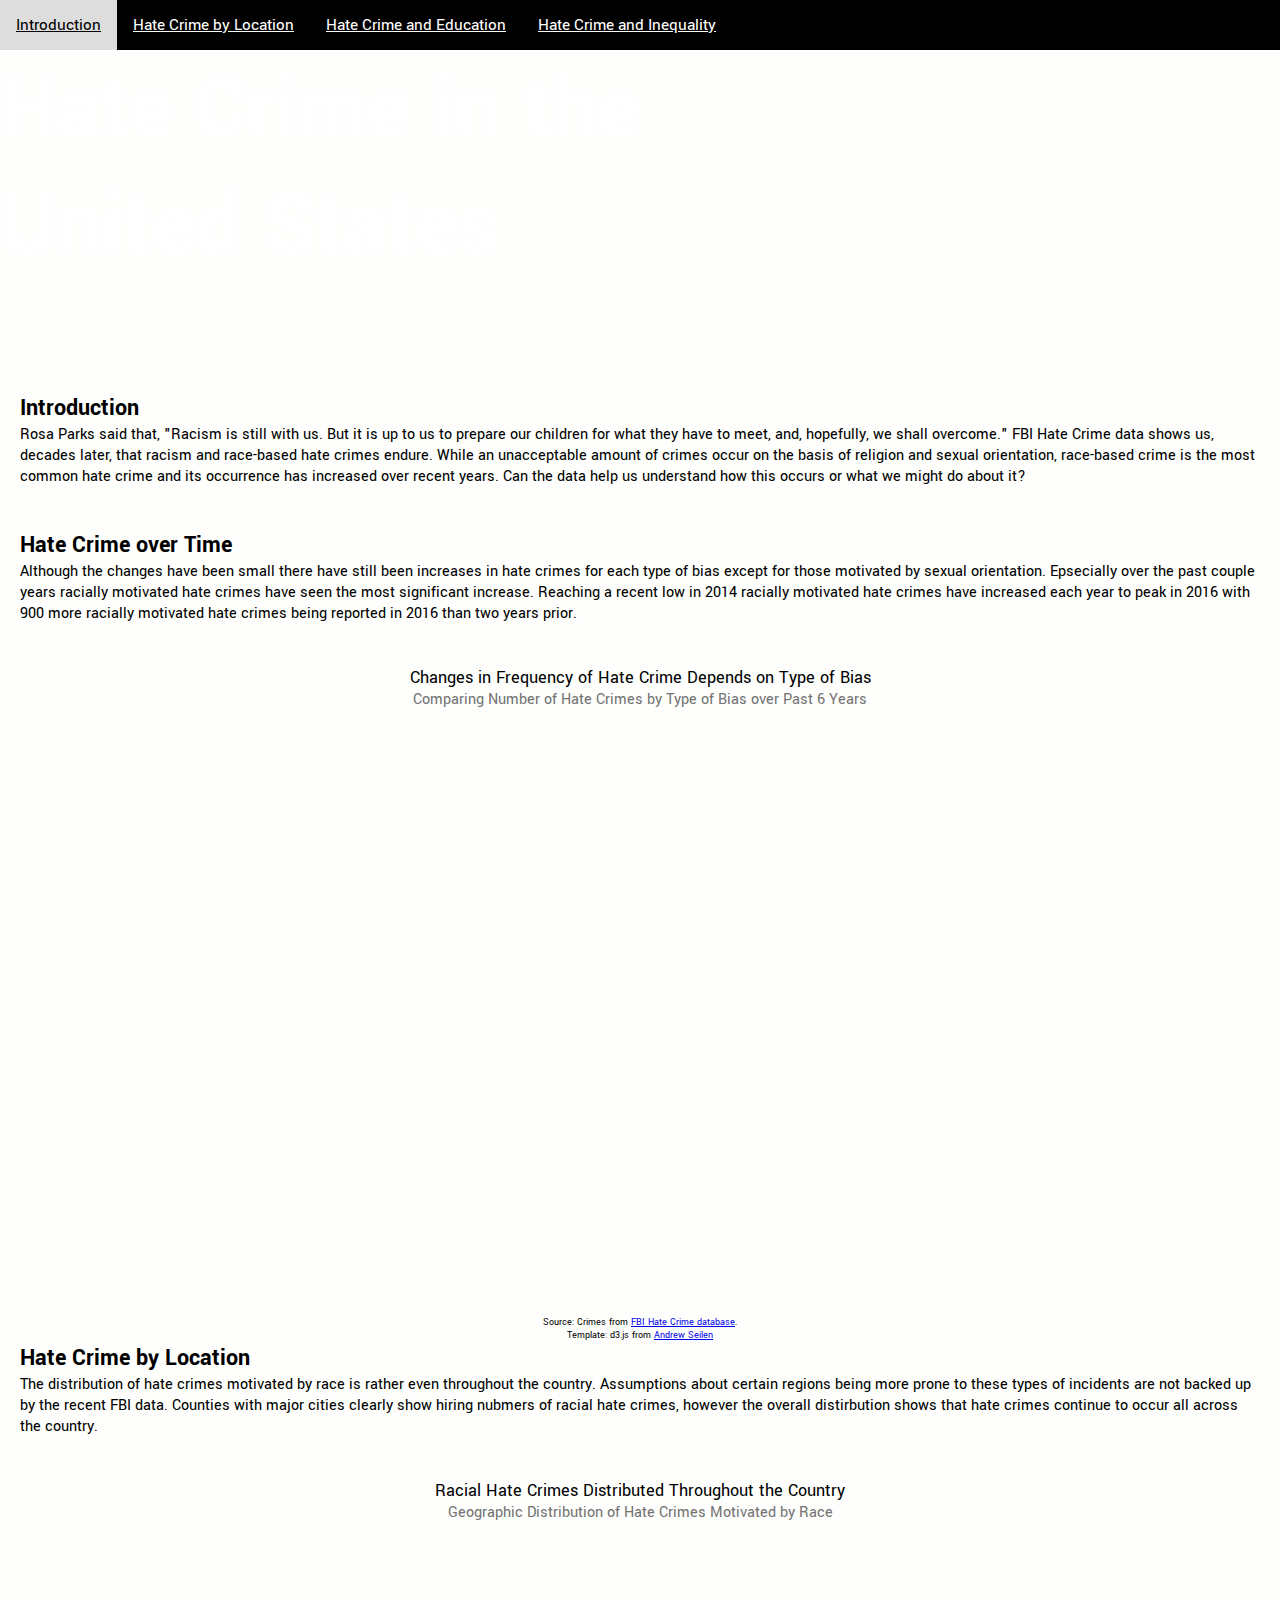
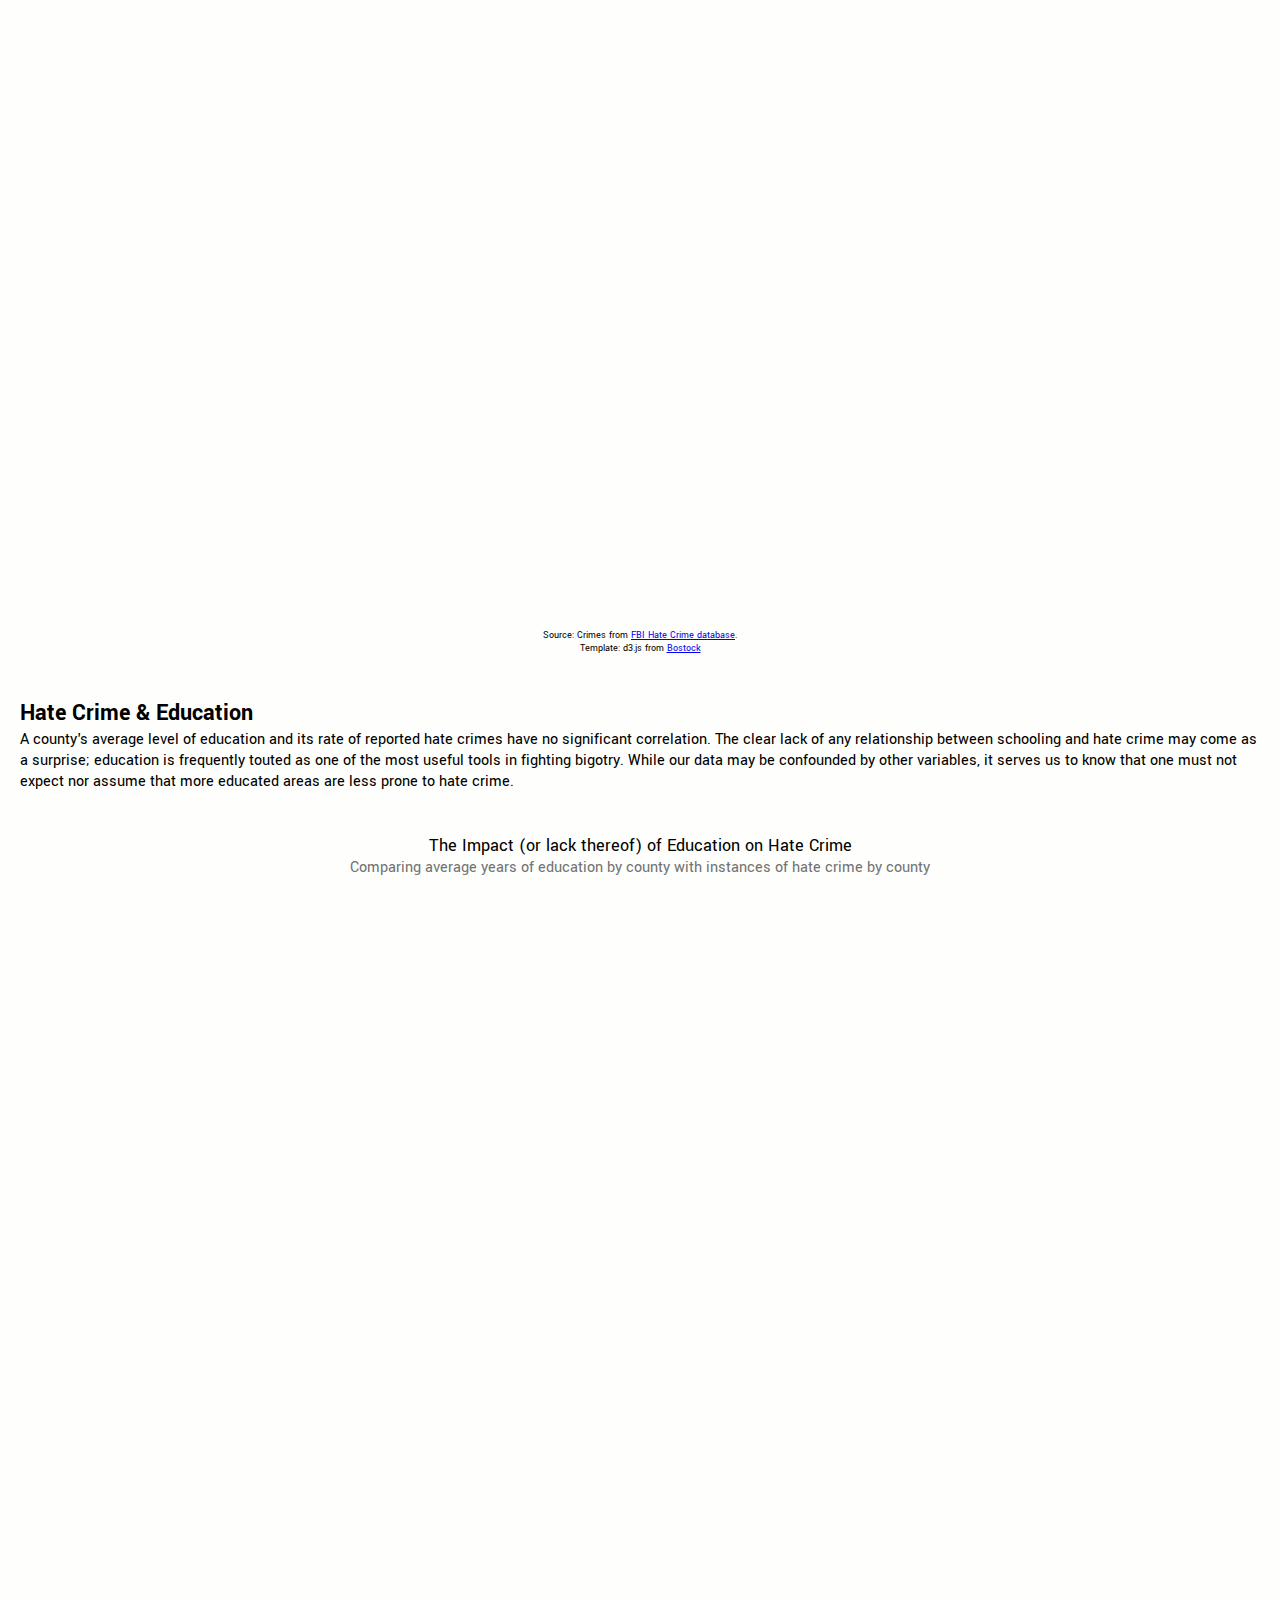
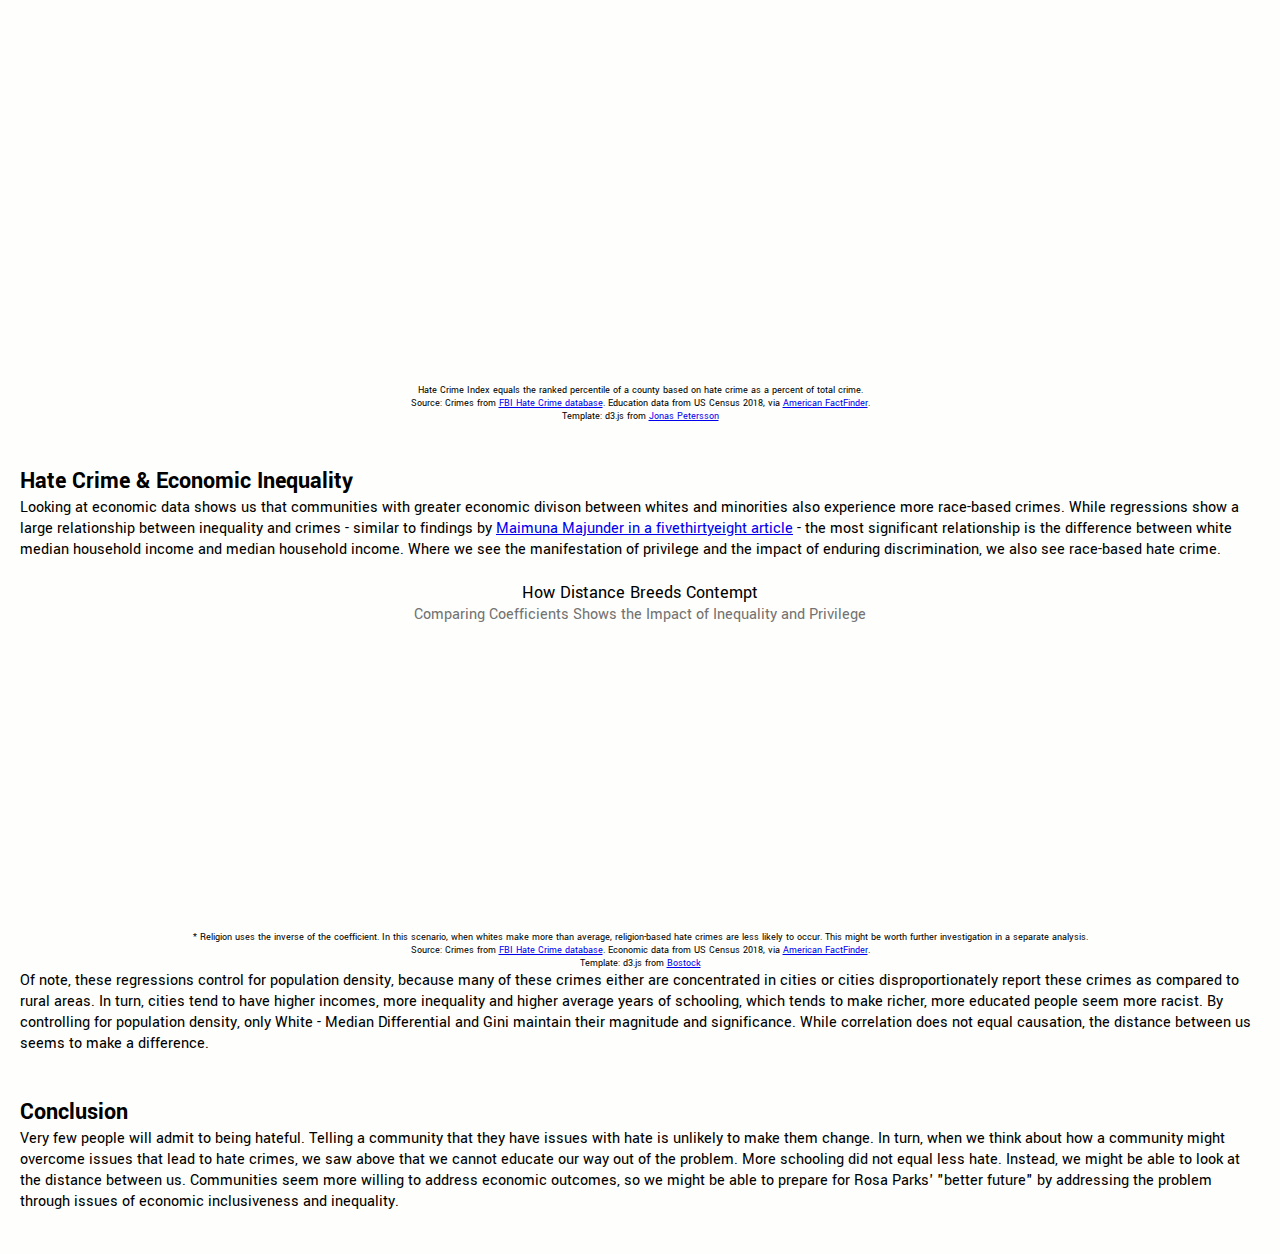
<file: index.html>
<!DOCTYPE html>
<meta charset="utf-8">
<html>

<head>
<title>Hate Crime Data</title>
	<link href="styles/style.css" rel="stylesheet" type="text/css">
	<link href="https://fonts.googleapis.com/css?family=Yantramanav:100,300,400,500,700,900" rel="stylesheet"> 
</head>

<body bgcolor=#fefffc>

<div id="myTopnav">
  <a href="#top" class="active">Introduction</a>
  <a href="#geography">Hate Crime by Location</a>
  <a href="#education">Hate Crime and Education</a>
  <a href="#economic">Hate Crime and Inequality</a>
</div>

<div id="title">
<h1>Hate Crime in the</h1>
<h1>United States</h1>
</div>


<div id="content">
<div id="intro">
<br></br>
<h2>Introduction</h2>
<p>Rosa Parks said that, "Racism is still with us. But it is up to us to prepare our children for what they have to meet, and, hopefully, we shall overcome." FBI Hate Crime data shows us, decades later, that racism and race-based hate crimes endure. While an unacceptable amount of crimes occur on the basis of religion and sexual orientation, race-based crime is the most common hate crime and its occurrence has increased over recent years. Can the data help us understand how this occurs or what we might do about it?</p>
<br></br> 
</div>

<h2>Hate Crime over Time</h2>
<p>Although the changes have been small there have still been increases in hate crimes for each type of bias except for those motivated by sexual orientation. Epsecially over the past couple years racially motivated hate crimes have seen the most significant increase. Reaching a recent low in 2014 racially motivated hate crimes have increased each year to peak in 2016 with 900 more racially motivated hate crimes being reported in 2016 than two years prior.</p><br></br>
<p class="hed">Changes in Frequency of Hate Crime Depends on Type of Bias</p>
<p class="dek">Comparing Number of Hate Crimes by Type of Bias over Past 6 Years</p>
<div id="frame">
<p align="center"><iframe src="overview-test2.html" height="600" width="1200" frameborder="0"></iframe></p>
<p class="source">Source: Crimes from <a href="https://ucr.fbi.gov/hate-crime">FBI Hate Crime database</a>.</p>
<p class="template">Template: d3.js from <a href="https://bl.ocks.org/asielen/44ffca2877d0132572cb">Andrew Seilen</a></p>
</div>


<div id="geography">
<h2>Hate Crime by Location</h2>
<p>The distribution of hate crimes motivated by race is rather even throughout the country. Assumptions about certain regions being more prone to these types of incidents are not backed up by the recent FBI data. Counties with major cities clearly show hiring nubmers of racial hate crimes, however the overall distirbution shows that hate crimes continue to occur all across the country. </p> 
<br></br> 
</div>
<p class="hed">Racial Hate Crimes Distributed Throughout the Country</p>
<p class="dek">Geographic Distribution of Hate Crimes Motivated by Race</p>
<p align="center"><iframe src="map.html" height="700" width="1000" frameborder="0"></iframe></p>
<p class="source">Source: Crimes from <a href="https://ucr.fbi.gov/hate-crime">FBI Hate Crime database</a>.</p>
<p class="template">Template: d3.js from <a href="https://bl.ocks.org/mbostock/4060606">Bostock</a></p>

<br></br> 
<div id="education">
<h2>Hate Crime & Education</h2>
<p>A county's average level of education and its rate of reported hate crimes have no significant correlation. The clear lack of any relationship between schooling and hate crime may come as a surprise; education is frequently touted as one of the most useful tools in fighting bigotry. While our data may be confounded by other variables, it serves us to know that one must not expect nor assume that more educated areas are less prone to hate crime.</p> 
<br></br> 
<p class="hed">The Impact (or lack thereof) of Education on Hate Crime</p>
<p class="dek">Comparing average years of education by county with instances of hate crime by county</p>
<p align="center"><iframe src="scatter.html" height="1100" width="900" frameborder="0"></iframe></p>

<p class="chart-note">Hate Crime Index equals the ranked percentile of a county based on hate crime as a percent of total crime.</p>
<p class="source">Source: Crimes from <a href="https://ucr.fbi.gov/hate-crime/2016/tables/table-13/table_13_hate_crime_incidents_per_bias_motivation_and_quarter_by_state_and_agency_2016.xls/view">FBI Hate Crime database</a>. Education data from US Census 2018, via <a href="https://factfinder.census.gov/faces/nav/jsf/pages/index.xhtml">American FactFinder</a>.</p>
<p class="template">Template: d3.js from <a href="http://bl.ocks.org/peterssonjonas/4a0e7cb8d23231243e0e">Jonas Petersson</a></p>

<br></br> 
</div>

<div id="economic">
<h2>Hate Crime & Economic Inequality</h2>
<p>Looking at economic data shows us that communities with greater economic divison between whites and minorities also experience more race-based crimes. While regressions show a large relationship between inequality and crimes - similar to findings by <a href="https://fivethirtyeight.com/features/higher-rates-of-hate-crimes-are-tied-to-income-inequality/">Maimuna Majunder in a fivethirtyeight article</a> - the most significant relationship is the difference between white median household income and median household income. Where we see the manifestation of privilege and the impact of enduring discrimination, we also see race-based hate crime.<br><br></p>
<p class="hed">How Distance Breeds Contempt</p>
<p class="dek">Comparing Coefficients Shows the Impact of Inequality and Privilege</p>
<div class="viz">
<svg id="coefficients-chart" width="960" height="300"></svg>
<script src="https://d3js.org/d3.v4.min.js"></script>
<script src="js/barchart.js"></script>
<p class="chart-note">* Religion uses the inverse of the coefficient. In this scenario, when whites make more than average, religion-based hate crimes are less likely to occur. This might be worth further investigation in a separate analysis.</p>
<p class="source">Source: Crimes from <a href="https://ucr.fbi.gov/hate-crime/2016/tables/table-13/table_13_hate_crime_incidents_per_bias_motivation_and_quarter_by_state_and_agency_2016.xls/view">FBI Hate Crime database</a>. Economic data from US Census 2018, via <a href="https://factfinder.census.gov/faces/nav/jsf/pages/index.xhtml">American FactFinder</a>.</p>
<p class="template">Template: d3.js from <a href="https://bl.ocks.org/mbostock/3887051">Bostock</a></p>
</div>
<p>Of note, these regressions control for population density, because many of these crimes either are concentrated in cities or cities disproportionately report these crimes as compared to rural areas. In turn, cities tend to have higher incomes, more inequality and higher average years of schooling, which tends to make richer, more educated people seem more racist. By controlling for population density, only White - Median Differential and Gini maintain their magnitude and significance. While correlation does not equal causation, the distance between us seems to make a difference. </p>
<br></br> 

<h2>Conclusion</h2>
<p>Very few people will admit to being hateful. Telling a community that they have issues with hate is unlikely to make them change. In turn, when we think about how a community might overcome issues that lead to hate crimes, we saw above that we cannot educate our way out of the problem. More schooling did not equal less hate. Instead, we might be able to look at the distance between us. Communities seem more willing to address economic outcomes, so we might be able to prepare for Rosa Parks' "better future" by addressing the problem through issues of economic inclusiveness and inequality.</p>

<br></br> 

</div>

</div>



</body>
</html>
</file>
<file: styles/style.css>
* {
  margin: 0;
  padding: 0;
  box-sizing: border-box;
  font-family: 'Yantramanav', sans-serif;
}

html, body {
  height: 100%;
}

h1 {
  font-size: 90px;
  color: white;
}

.hed {
  font-size: 18px;
  text-align: center;
}

.dek {
  color: #737373;
  text-align: center;
}

.viz {
  margin: auto;
  width: 960px;
}

.chart-note, .source, .template {
  font-size: 10px;
  text-align: center;
}

#title { 
  padding-top: 50px;
  height: 350px;
  width: 100%;
  background: url(https://online.annamaria.edu/sites/amc/files/amc_mpa-criminal-justice-specialization-header_1020x232.png); 
  background-size: cover;
  background-position: center center;
}

#myTopnav {
    background-color: #000000;
    overflow: hidden;
    position: fixed;
    z-index: 1000;
    width: 100%;
    min-width: 960px;
}

#myTopnav a {
    float: left;
    display: block;
    color: #ffffff;
    text-align: center;
    padding: 14px 16px;
    font-size: 17px;
}

#myTopnav a:hover {
  background-color: #ddd;
  color: black;
}

.active {
  background-color: #3d787c;
  color: white;
}
.topnav .icon {
  display: none;
}

#content {
  padding: 0px 20px 0px 20px;
}

@media screen and (max-width: 600px) {
  .topnav a:not(:first-child) {display: none;}
  .topnav a.icon {
    float: right;
    display: block;
  }
}
@media screen and (max-width: 600px) {
  .topnav.responsive {position: relative;}
  .topnav.responsive .icon {
    position: absolute;
    right: 0;
    top: 0;
  }
  .topnav.responsive a {
    float: none;
    display: block;
    text-align: left;
  }
}

#overview body{
  font: 10px sans-serif;
  margin: 0;
}

#overview .line {
  fill: none;
  stroke: #666;
  stroke-width: 1.5px;
}

#overview .area {
  fill: #e7e7e7;
}

.frame{
  margin: 100px;
}

#scatter rect {
  fill: transparent;
  shape-rendering: crispEdges;
}

#scatter .axis path,
#scatter .axis line {
  fill: none;
  stroke: rgba(0, 0, 0, 0.1);
  shape-rendering: crispEdges;
}

#scatter .axisLine {
  fill: none;
  shape-rendering: crispEdges;
  stroke: rgba(0, 0, 0, 0.5);
  stroke-width: 2px;
}

#scatter .dot {
  fill-opacity: .5;
}

#scatter .d3-tip {
  line-height: 1;
  font-weight: bold;
  padding: 12px;
  background: rgba(0, 0, 0, 0.8);
  color: #fff;
  border-radius: 2px;
}

/* Creates a small triangle extender for the tooltip */
#scatter .d3-tip:after {
  box-sizing: border-box;
  display: inline;
  font-size: 10px;
  width: 100%;
  line-height: 1;
  color: rgba(0, 0, 0, 0.8);
  content: "\25BC";
  position: absolute;
  text-align: center;
}

/* Style northward tooltips differently */
#scatter .d3-tip.n:after {
  margin: -1px 0 0 0;
  top: 100%;
  left: 0;
}
}
</file>
